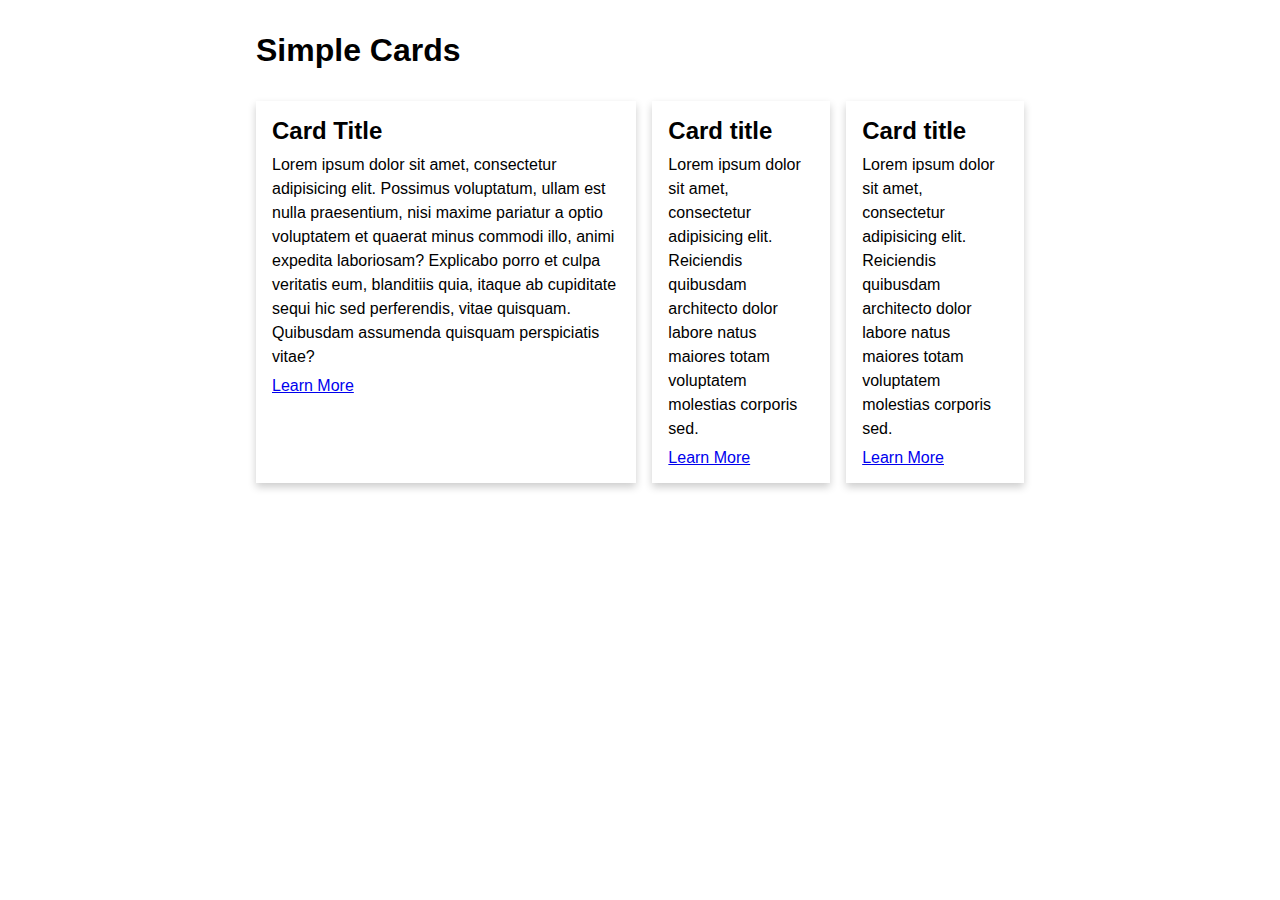
<file: index.html>
<!DOCTYPE html>
<html lang="en">
<head>
    <meta charset="UTF-8"/>
    <meta http-equiv="X-UA-Compatible" content="IE=edge"/>
    <meta name="viewport" content="width=device-width, initial-scale=1.0">
    <title>CSS Responsive Design </title>
    <link rel="stylesheet" href="./style.css"/>
</head>
<body>
    <div class="container">
        <h1>Simple Cards</h1>
        <div class="wrapper">
            <div class="card">
                <h2 class="litle">Card Title</h2>
                <p class="text">
                    Lorem ipsum dolor sit amet, consectetur adipisicing elit.
                     Possimus voluptatum, ullam est nulla praesentium, 
                     nisi maxime pariatur a optio voluptatem et
                      quaerat minus commodi illo, animi expedita laboriosam? 
                      Explicabo porro et culpa veritatis eum, blanditiis quia,
                       itaque ab cupiditate sequi hic sed perferendis, vitae quisquam.
                     Quibusdam assumenda quisquam perspiciatis vitae?
                </p>
                <a href="#">Learn More</a>
            </div>
            <div class="card">
                <h2 class="title">Card title</h2>
                <p class="text">
                    Lorem ipsum dolor sit amet, consectetur adipisicing elit.
                     Reiciendis quibusdam architecto dolor 
                    labore natus maiores totam voluptatem molestias corporis sed.
                </p>
                <a href="#">Learn More</a>
            </div>
            <div class="card">
                <h2 class="title">Card title</h2>
                <p class="text">
                    Lorem ipsum dolor sit amet, consectetur adipisicing elit.
                     Reiciendis quibusdam architecto dolor 
                    labore natus maiores totam voluptatem molestias corporis sed.
                </p>
                <a href="#">Learn More</a>
        </div>
    </div>
</body>
</html>
</file>
<file: style.css>
*{
    margin: 0;
    padding: 0;
    box-sizing: border-box;
}
.container {
    width: 60%;
    margin: 2rem auto;
    font-family: Arial, Helvetica, sans-serif;
}
.wrapper {
    display: flex;
    margin-top: 2rem;
    gap: 1rem;

}
.card{
    padding: 1rem;
    background-color: #fff;
    box-shadow: 0 4px 8px 0 rgba(0, 0, 0, 0.2);
}
.card .text {
    line-height: 1.5;
    margin-top: 0.5rem;
    margin-bottom: 0.5rem;
}
@media only screen and (max-width:600px) {
    .container{
        width: 100%;
        padding: 1rem;
    }
    .wrapper {
        flex-direction: column;
    }
}
</file>
